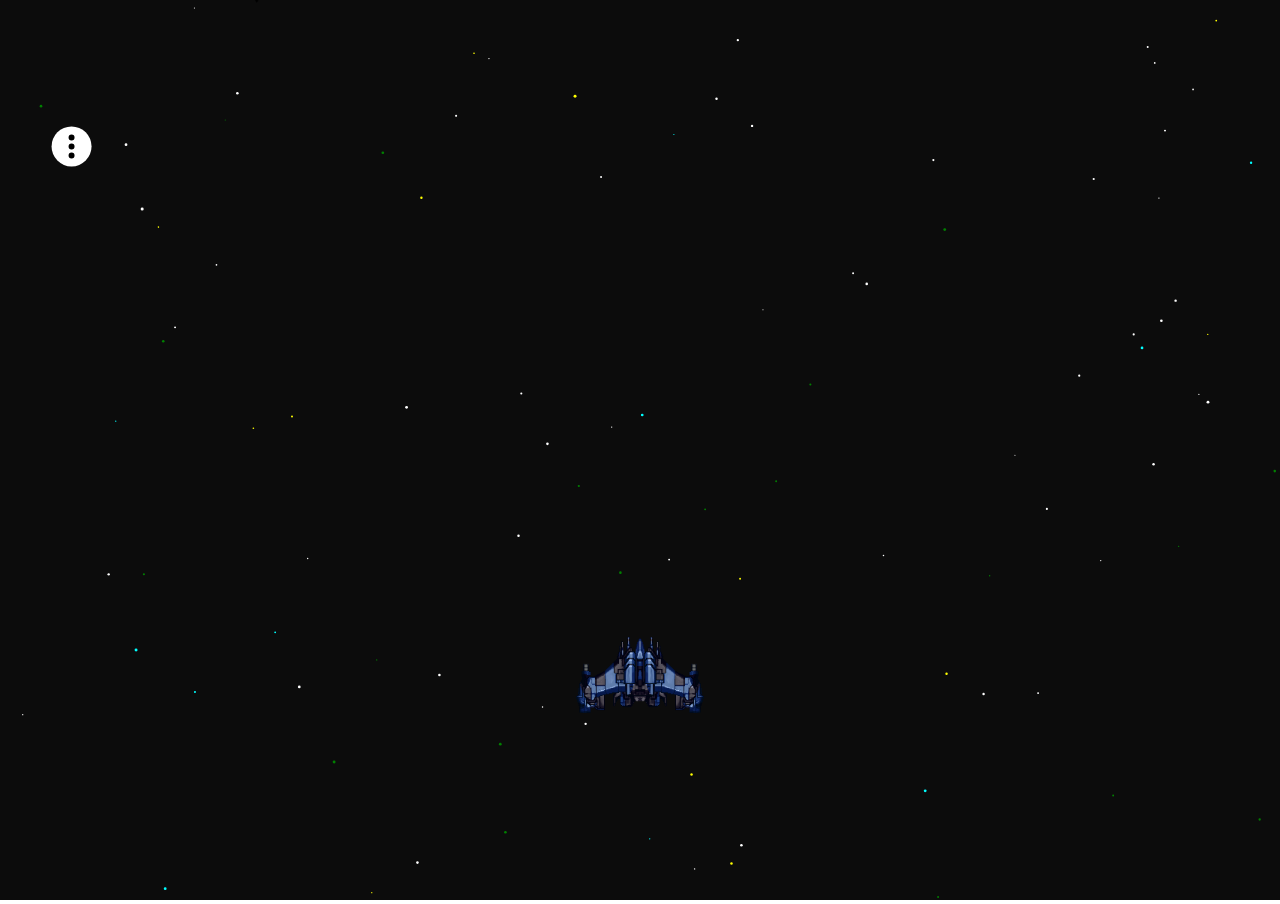
<file: index.html>
<!DOCTYPE html>
<html>
	<head>
		<title>SpaceShip - Beta 1.0</title>
	</head>
	<body>
		<script src="js/game.js" type="text/javascript"></script>
		<script src="js/game.config.js" type="text/javascript"></script>
		<script src="js/game.star.js" type="text/javascript"></script>
		<script src="js/game.spaceship.js" type="text/javascript"></script>
		<script src="js/game.ufo.js" type="text/javascript"></script>
		<script src="js/game.sound.js" type="text/javascript"></script>
		<script src="js/game.upgrades.js" type="text/javascript"></script>
		<script src="js/game.time.js" type="text/javascript"></script>
		<script src="js/game.controls.js" type="text/javascript"></script>
		<script src="js/game.state.js" type="text/javascript"></script>
		<script src="js/game.explosion.js" type="text/javascript"></script>
		<script type="text/javascript">
			game.init();
		</script>
  </body>
</html>
</file>
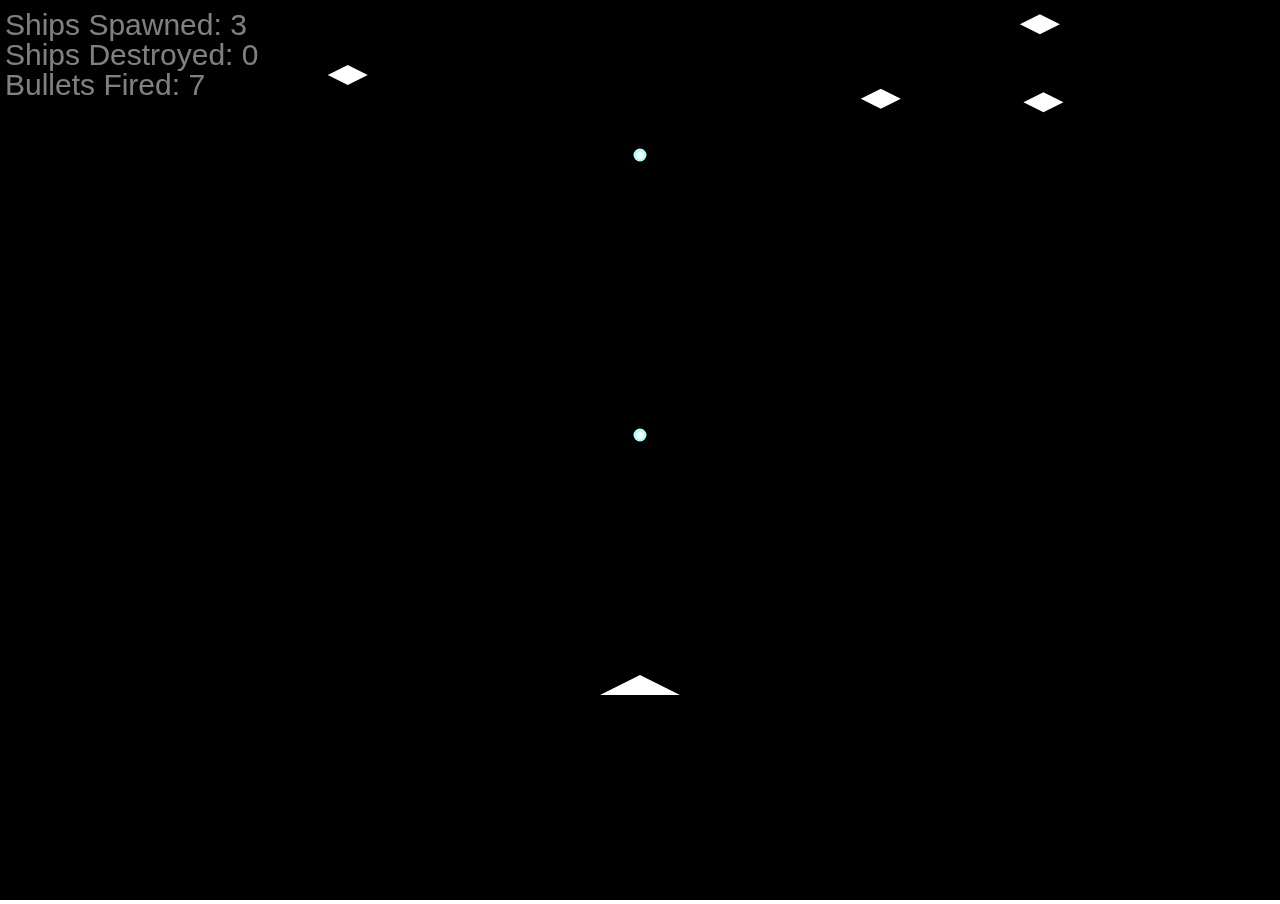
<file: 404mod/index.html>
<!DOCTYPE html>
<html>
	<head>
		<title>SpaceShip - Beta</title>
		<style>
			body{
				margin:0;
				padding:0;
				overflow:hidden;
			}
			canvas{
				background:black;
				cursor:none;
				 -moz-user-select: none; 
		        -khtml-user-select: none; 
		        -webkit-user-select: none; 
		        -o-user-select: none; 
			}
		</style>
	</head>
	<body>
		<canvas id="canvas">Sorry your browser sucks and does not support html5.</canvas>
		<script src="main.js"></script>
</html>
</file>
